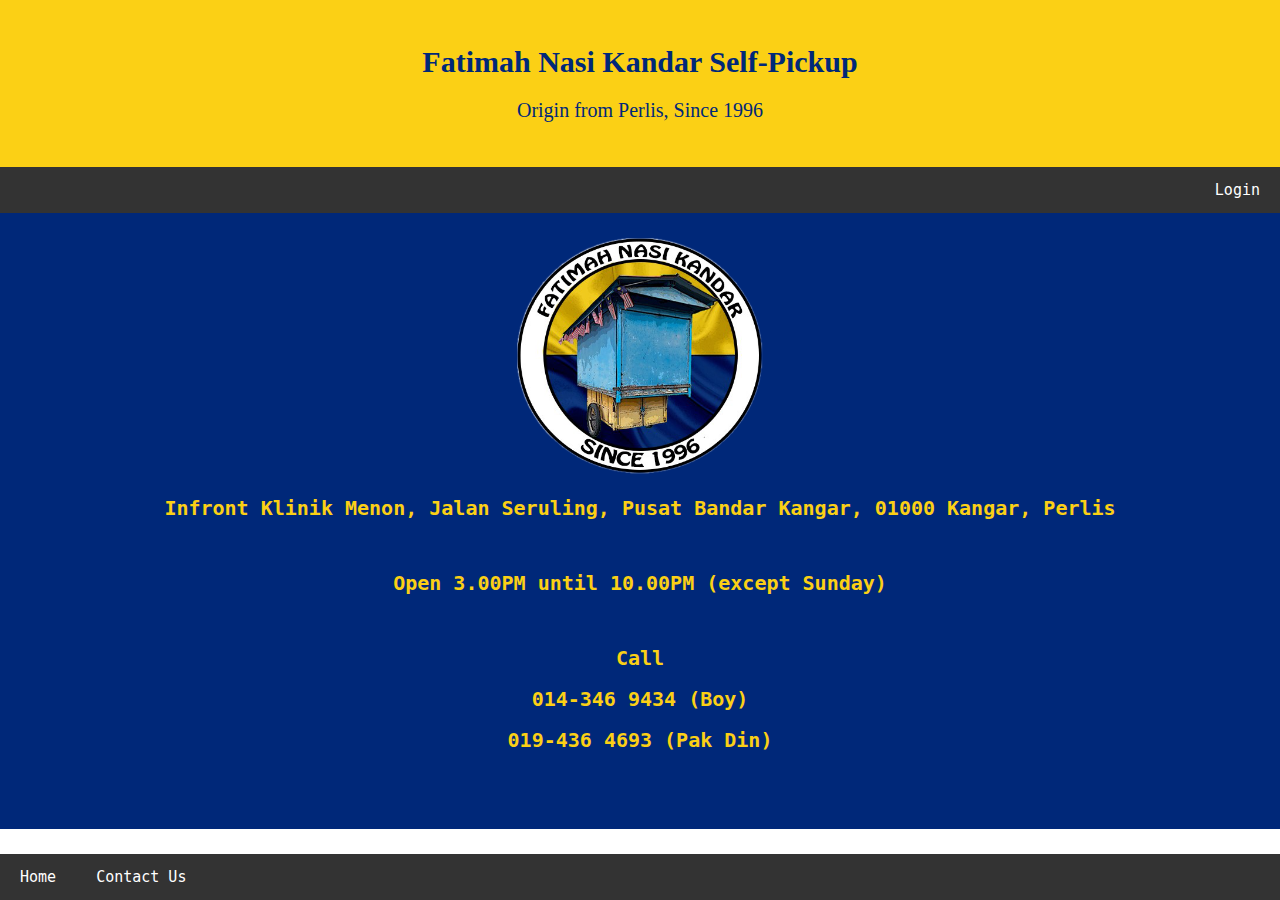
<file: FNK/index.html>
<!DOCTYPE html>
<html>

<head>
	<title>Fatimah Nasi Kandar</title>
	<!--tittle for page Fatimah Nasi Kandar-->
	<meta name="viewport" content="width=device-width, initial-scale=1">
	<link rel="stylesheet" href="css/login.css">
	<!--reference CSS style-->
</head>

<body>
	<div class="header">
		<!--Header content with web name-->
		<h1>Fatimah Nasi Kandar Self-Pickup</h1>
		<p>Origin from Perlis, Since 1996</p>
	</div>
	<div class="topnavbar">
		<a href="php/login.php" class="right">Login</a>
		<!--Navigation to Login Page-->
	</div>
	<div class="main">
		<center>
			<img src="images/fatimahlogo.png">
			<!--Logo Photo-->
			<br>
			<h2>Infront Klinik Menon, Jalan Seruling, Pusat Bandar Kangar, 01000 Kangar, Perlis</h2>
			<br>
			<h2>Open 3.00PM until 10.00PM (except Sunday)</h2>
			<br>
			<h2>Call</h2>
			<h2>014-346 9434 (Boy)</h2>
			<h2>019-436 4693 (Pak Din)</h2>
			<br><br>
		</center>
	</div>
	<div class="bottomnavbar">
		<!--Bottom Navigation Bar-->
		<a href="index.html">Home</a>
		<!--Navigation to Landing page-->
		<a href="html/contact.html">Contact Us</a>
		<!--Navigation to Contact page-->
	</div>
</body>

</html>
</file>
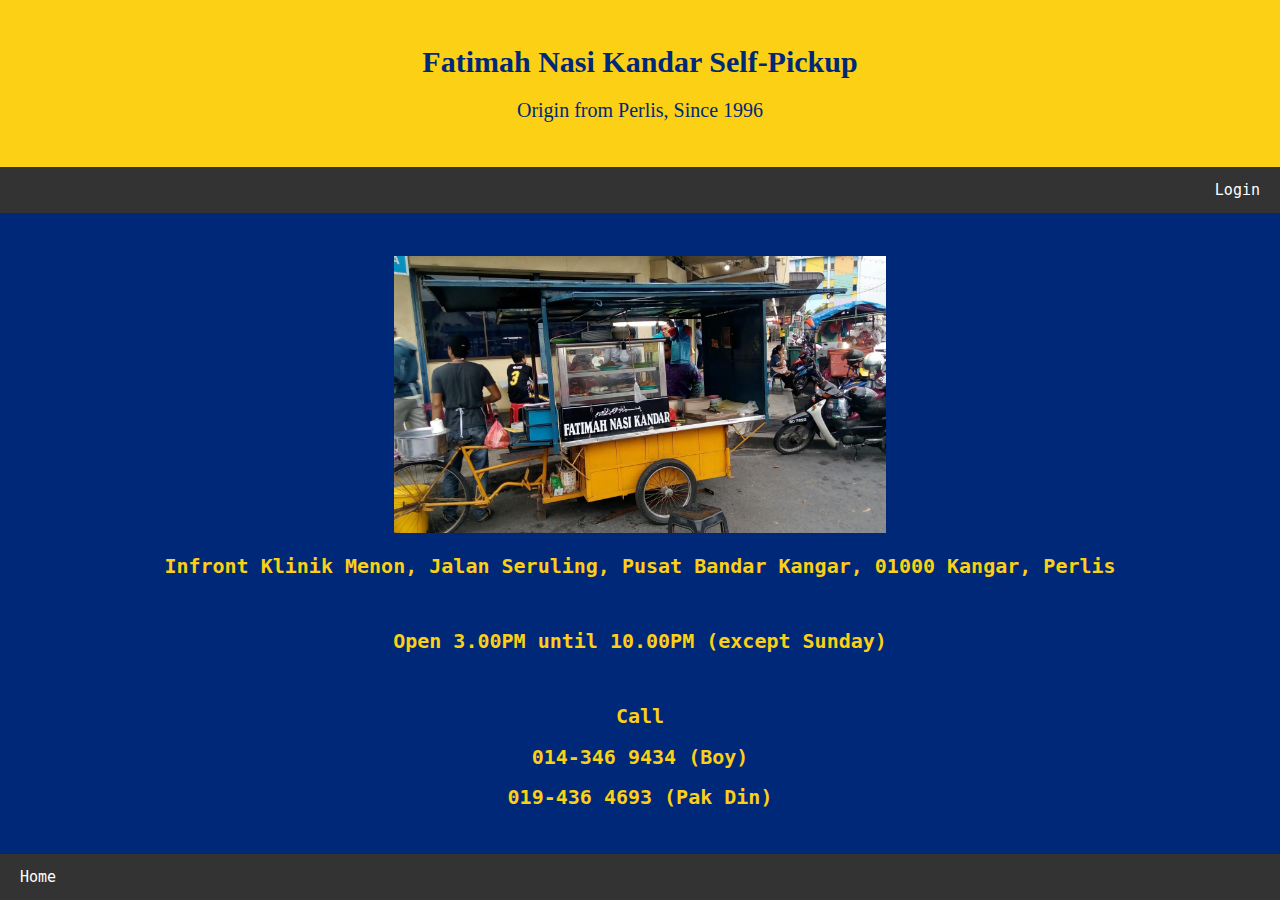
<file: FNK/html/contact.html>
<!DOCTYPE html>
<html>
<head>
    <title>Fatimah Nasi Kandar</title> <!--tittle for page Fatimah Nasi Kandar-->
	<meta name="viewport" content="width=device-width, initial-scale=1">
	<link rel="stylesheet" href="../css/login.css"> <!--reference CSS style-->
</head>
<body>
	<div class="header"> <!--Header content with web name-->
		<h1>Fatimah Nasi Kandar Self-Pickup</h1>
		<p>Origin from Perlis, Since 1996</p>
	</div>
	<div class="topnavbar">
		<a href="../php/login.php" class="right">Login</a> <!--Navigation to Login Page-->
	</div>
	<div class="main">
		<center>
			<br>
			<img src="../images/gerai.jpg" style="width:40%;height:auto;max-width:500px"> <!--stall Photo-->
			<br> <!--Contact Us content with shop contact-->
			<h2>Infront Klinik Menon, Jalan Seruling, Pusat Bandar Kangar, 01000 Kangar, Perlis</h2>
			<br>
			<h2>Open 3.00PM until 10.00PM (except Sunday)</h2>
			<br>
			<h2>Call</h2>
			<h2>014-346 9434 (Boy)</h2>
			<h2>019-436 4693 (Pak Din)</h2><br>
			<br>
		</center>
	</div>
	<div class="bottomnavbar"> <!--Bottom Navigation Bar-->
		<a href="../index.html">Home</a> <!--Navigation to Landing page-->
</body>
</html>
</file>
<file: FNK/css/login.css>
* {
  box-sizing: border-box;
}

/* Style the body */

body {
  font-family: Monospace;
  font-size: 15px;
  margin: 0;
}

/* Header/logo Title */

.header {
  padding: 25px;
  text-align: center;
  background: #FBD015;
  color: #002879;
}

/* Increase the font size of the heading */

.header h1 {
  font-family: Fantasy;
  font-size: 30px;
}

.main h2 {
  font-family: Monospace;
  color: #FBD015;
  font-size: 20px;
}

.header p {
  font-family: Cursive;
  font-size: 20px;
  color: #002879;
}
/* Increase the font size of the heading */

/* Style the top navigation bar */

.topnavbar {
  overflow: hidden;
  background-color: #333;
  width: 100%;
}

/* Style the navigation bar links */

.topnavbar a {
  float: left;
  display: block;
  color: white;
  text-align: center;
  padding: 14px 20px;
  text-decoration: none;
}

/* Right-aligned link */

.topnavbar a.right {
  float: right;
}

/* Change color on hover */

.topnavbar a:hover {
  background-color: #ddd;
  color: black;
}
.topnavbar .icon {
  display: none;
}
/* Bottom navbar */

.bottomnavbar {
  overflow: hidden;
  background-color: #333;
  width: 100%;
  position: fixed;
  bottom: 0;
  width: 100%;
}

.bottomnavbar a {
  float: left;
  display: block;
  color: white;
  text-align: center;
  padding: 14px 20px;
  text-decoration: none;
}

/* Right-aligned link */

/* Change color on hover */

.bottomnavbar a:hover {
  background-color: #ddd;
  color: black;
}

/* Column container */

.main {
  -ms-flex: 100%;
  /* IE10 */
  flex: 100%;
  background-color: #002879;
  padding: 25px;
  text-align: center;
}

label {
  padding: 12px 12px 12px 0;
  display: inline-block;
}

/* Footer */

.footer {
  padding: 10px;
  text-align: center;
  background: #ddd;
}

/* Responsive layout - when the screen is less than 600px wide, make the two columns stack on top of each other instead of next to each other */

@media screen and (max-width: 600px) {
  .topnavbar a:not(:first-child) {
      display: none;
  }
  .topnavbar a.icon {
      float: right;
      display: block;
  }
  .topnavbar.responsive {
      position: relative;
  }
  .topnavbar.responsive .icon {
      position: absolute;
      right: 0;
      top: 0;
  }
  .topnavbar.responsive a {
      float: none;
      display: block;
      text-align: left;
  }
  .col-25, .col-75, input[type=submit] {
      width: 100%;
      margin-top: 0;
  }




  .main {
      padding: 10px;
  }
  .column {
      width: 100%;
      display: block;
      margin-bottom: 20px;
      margin-top: 20px;
  }
  .card {
      width: 100%;
      height: auto;
  }
  table {
      width: 100%;
  }
  input[type=search] {
      width: 70%;
  }
  button[type=submit] {
      width: 100%;
  }
  .row-single {
      width: 100%;
  }
  .row {
      width: 100%;
  }
  .main-landing {
      padding-top: 100px;
      padding-bottom: 100px;
      padding-left: 5px;
      padding-right: 5px;
  }
}

/* Responsive layout - when the screen is more than 1000px wide */

@media screen and (min-width: 601px) {
  .container {
      width: 50%;
      margin: auto;
  }

  .main {
      padding: 20px;
      width: 100%;
  }
  .column {
      width: 25%;
      display: block;
      margin-bottom: 20px;
      margin-top: 20px;
  }
  .column-card {
      float: center;
      width: 25%;
      padding: 0 10px;
      margin-top: 20px;
      align-items: center;
  }
  table {
      width: 80%;
  }
  input[type=search] {
      width: 40%;
  }
  button[type=submit] {
      width: 30%;
  }
  .row {
      width: 80%;
  }
  .row-single {
      width: 80%;
  }
  .main {
      -ms-flex: 100%;
      /* IE10 */
      flex: 100%;
      background-color: #002879;
      padding: 25px;
      text-align: center;
  }
  .main-landing {
      padding-top: 50px;
      padding-bottom: 50px;
      padding-left: 5px;
      padding-right: 5px;
  }
}

img {
  width: 20%;
  height: auto;
  max-width: 500px;
}


input[type=text], input[type=tel], input[type=password], select {
  width: 100%;
  padding: 12px 20px;
  margin: 8px 0;
  display: inline-block;
  border: 1px solid #ccc;
  box-sizing: border-box;
}

textarea {
  max-width: 100%;
  padding: 12px 20px;
  margin: 8px 0;
  display: inline-block;
  border: 1px solid #ccc;
  box-sizing: border-box;
}

input[type=submit] {
  background-color: #FBD015;
  color: black;
  padding: 17px 10px;
  border: none;
  border-radius: 4px;
  cursor: pointer;
  float: right;
  width: 100%;
}

button[type=submit] {
  background-color: #FBD015;
  color: black;
  padding: 12px 20px;
  border: none;
  border-radius: 4px;
  cursor: pointer;
}

input[type=search] {
  padding: 12px 20px;
  margin: 8px 0;
  display: inline-block;
  border: 1px solid #ccc;
  box-sizing: border-box;
}

input[type=submit]:hover {
  background-color: #c7a40b
}

.container {
  border-radius: 5px;
  background-color: #fcfcfc;
  padding: 20px;
  text-align: center;
}

.col-25 {
  float: left;
  width: 30%;
}

.col-75 {
  float: left;
  width: 70%;
}

.container-pr {
  border-radius: 5px;
  background-color: #ffffff;
  padding: 10px;
  margin:20px;
  
}

.container-src-pr {
  border-radius: 5px;
  background-color: #002879;
  padding: 5px;
  margin:5px;
  text-align: center;
}

.primage-pr {
  width: 250px;
  height: 250px
}

.card-row-pr {
  text-align: center;
  margin: 4px;
  display: grid;
  grid-template-columns: repeat(5, 1fr);
}

.card-pr {
  box-shadow: 0 4px 8px 0 rgba(126, 8, 126, 0.2);
  padding: 10px;
  margin: 5px;
  text-align: center;
  background-color: #FBD015;
  transition: 0.3s;
  border-radius: 5px;
}

.imgselection-pr {
  height: 200px;
  width: 200px;
  overflow: hidden;
  display: inline-block;
  border: 1px solid black;
}

.row-pr:after {
  content: "";
  display: table;
  clear: both;
}

.col-25-pr {
  float: left;
  width: 25%;
  margin-top: 6px;
}

.col-75-pr {
  float: left;
  width: 75%;
  margin-top: 6px;
}

/* Clear floats after the columns */

.row:after {
  content: "";
  display: table;
  clear: both;
}

.row-single:after {
  content: "";
  display: table;
  clear: both;
}

.column {
  float: left;
  width: 25%;
  padding: 0 10px;
  margin-top: 20px;
}

.column-card {
  float: left;
  width: 50%;
  padding: 0 10px;
  margin-top: 10px;
  align-items: center;
}

/* Remove extra left and right margins, due to padding */

input[type=checkbox] {
  /* Double-sized Checkboxes */
  -ms-transform: scale(2);
  /* IE */
  -moz-transform: scale(2);
  /* FF */
  -webkit-transform: scale(2);
  /* Safari and Chrome */
  -o-transform: scale(2);
  /* Opera */
  transform: scale(2);
  padding: 10px;
}

/* Might want to wrap a span around your checkbox text */

.checkboxtext {
  /* Checkbox text */
  font-size: 110%;
  display: inline;
}

.float {
  position: fixed;
  width: 60px;
  height: 60px;
  bottom: 70px;
  right: 40px; 
  background-color: #002879;
  color: #FBD015;
  border-radius: 50px;
  text-align: center;
  box-shadow: 2px 2px 3px #999;
}

.my-float {
  margin-top: 22px;
}

.center {
margin-left: auto;
margin-right: auto;
}

@media screen and (max-width: 600px) {
  .header a {
    float: none;
    display: block;
    text-align: left;
  }
  .header-right {
    float: none;
  }
  .col-25-pr, .col-75-pr, input[type=submit] {
    width: 100%;
    margin-top: 0;
    padding: 10px;
  }
  .column {
    float: left;
    width: 100%;
    padding: 5px;
    margin-top: 6px;
  }
  .card-row-pr {
    grid-template-columns: repeat(2, 1fr);
  }
  p {
    font-size: 14px;
  }
  .primage-pr {
    width: 150px;
    height: 150px;
    max-height: 150px;
  }
}





/* Style the top navigation bar */

.topnavbar {
  overflow: hidden;
  background-color: #333;
  width: 100%;
}

/* Style the navigation bar links */

.topnavbar a {
  float: left;
  display: block;
  color: white;
  text-align: center;
  padding: 14px 20px;
  text-decoration: none;
}

/* Right-aligned link */

.topnavbar a.right {
  float: right;
}

/* Change color on hover */

.topnavbar a:hover {
  background-color: #ddd;
  color: black;
}
.topnavbar .icon {
  display: none;
}
/* Bottom navbar */

.bottomnavbar {
  overflow: hidden;
  background-color: #333;
  width: 100%;
  position: fixed;
  bottom: 0;
  width: 100%;
}

.bottomnavbar a {
  float: left;
  display: block;
  color: white;
  text-align: center;
  padding: 14px 20px;
  text-decoration: none;
}

/* Right-aligned link */

/* Change color on hover */

.bottomnavbar a:hover {
  background-color: #ddd;
  color: black;
}

/* Column container */

.main {
  -ms-flex: 100%;
  /* IE10 */
  flex: 100%;
  background-color: #002879;
  padding: 25px;
  text-align: center;
}

label {
  padding: 12px 12px 12px 0;
  display: inline-block;
}

/* Footer */

.footer {
  padding: 10px;
  text-align: center;
  background: #ddd;
}

/* Responsive layout - when the screen is less than 600px wide, make the two columns stack on top of each other instead of next to each other */

@media screen and (max-width: 600px) {
  .topnavbar a:not(:first-child) {
      display: none;
  }
  .topnavbar a.icon {
      float: right;
      display: block;
  }
  .topnavbar.responsive {
      position: relative;
  }
  .topnavbar.responsive .icon {
      position: absolute;
      right: 0;
      top: 0;
  }
  .topnavbar.responsive a {
      float: none;
      display: block;
      text-align: left;
  }
  .col-25, .col-75, input[type=submit] {
      width: 100%;
      margin-top: 0;
  }




  .main {
      padding: 10px;
  }
  .column {
      width: 100%;
      display: block;
      margin-bottom: 20px;
      margin-top: 20px;
  }
  .card {
      width: 100%;
      height: auto;
  }
  table {
      width: 100%;
  }
  input[type=search] {
      width: 70%;
  }
  button[type=submit] {
      width: 100%;
  }
  .row-single {
      width: 100%;
  }
  .row {
      width: 100%;
  }
  .main-landing {
      padding-top: 100px;
      padding-bottom: 100px;
      padding-left: 5px;
      padding-right: 5px;
  }
}

/* Responsive layout - when the screen is more than 1000px wide */

@media screen and (min-width: 601px) {
  .container {
      width: 50%;
      margin: auto;
  }





  .main {
      padding: 20px;
      width: 100%;
  }
  .column {
      width: 25%;
      display: block;
      margin-bottom: 20px;
      margin-top: 20px;
  }
  .column-card {
      float: center;
      width: 25%;
      padding: 0 10px;
      margin-top: 20px;
      align-items: center;
  }
  table {
      width: 80%;
  }
  input[type=search] {
      width: 40%;
  }
  button[type=submit] {
      width: 30%;
  }
  .row {
      width: 80%;
  }
  .row-single {
      width: 80%;
  }
  .main {
      -ms-flex: 100%;
      /* IE10 */
      flex: 100%;
      background-color: #002879;
      padding: 25px;
      text-align: center;
  }
  .main-landing {
      padding-top: 50px;
      padding-bottom: 50px;
      padding-left: 5px;
      padding-right: 5px;
  }
}

img {
  width: 20%;
  height: auto;
  max-width: 500px;
}


input[type=text], input[type=tel], input[type=password], select {
  width: 100%;
  padding: 12px 20px;
  margin: 8px 0;
  display: inline-block;
  border: 1px solid #ccc;
  box-sizing: border-box;
}

textarea {
  max-width: 100%;
  padding: 12px 20px;
  margin: 8px 0;
  display: inline-block;
  border: 1px solid #ccc;
  box-sizing: border-box;
}

input[type=submit] {
  background-color: #FBD015;
  color: black;
  padding: 12px 20px;
  border: none;
  border-radius: 4px;
  cursor: pointer;
  float: right;
  width: 100%;
}

button[type=submit] {
  background-color: #FBD015;
  color: black;
  padding: 12px 20px;
  border: none;
  border-radius: 4px;
  cursor: pointer;
}

input[type=search] {
  padding: 12px 20px;
  margin: 8px 0;
  display: inline-block;
  border: 1px solid #ccc;
  box-sizing: border-box;
}

input[type=submit]:hover {
  background-color: #c7a40b
}

.container {
  border-radius: 5px;
  background-color: #f2f2f2;
  padding: 20px;
  text-align: center;
}

.col-25 {
  float: left;
  width: 30%;
}

.col-75 {
  float: left;
  width: 70%;
}

/* Clear floats after the columns */

.row:after {
  content: "";
  display: table;
  clear: both;
}

.row-single:after {
  content: "";
  display: table;
  clear: both;
}

.column {
  float: left;
  width: 25%;
  padding: 0 10px;
  margin-top: 20px;
}

.column-card {
  float: left;
  width: 50%;
  padding: 0 10px;
  margin-top: 10px;
  align-items: center;
}

/* Remove extra left and right margins, due to padding */

.row {
  padding: 5px;
  text-align: center;
  display: inline-block;
}

.row-single {
  padding: 5px;
  text-align: center;
  display: inline-block;
}

.card-header {
  box-shadow: 0 4px 8px 0 rgba(0, 0, 0, 0.2);
  padding: 20px;
  text-align: center;
  background-color: #f1f1f1;
  transition: 0.3s;
  border-radius: 5px;
}

.card {
  box-shadow: 0 4px 8px 0 rgba(0, 0, 0, 0.2);
  padding: 20px;
  text-align: center;
  background-color: #f1f1f1;
  transition: 0.3s;
  border-radius: 5px;
}

.card:hover {
  box-shadow: 0 16px 20px 0 rgba(0, 0, 0, 0.2);
}

input[type=checkbox] {
  /* Double-sized Checkboxes */
  -ms-transform: scale(2);
  /* IE */
  -moz-transform: scale(2);
  /* FF */
  -webkit-transform: scale(2);
  /* Safari and Chrome */
  -o-transform: scale(2);
  /* Opera */
  transform: scale(2);
  padding: 10px;
}
</file>
